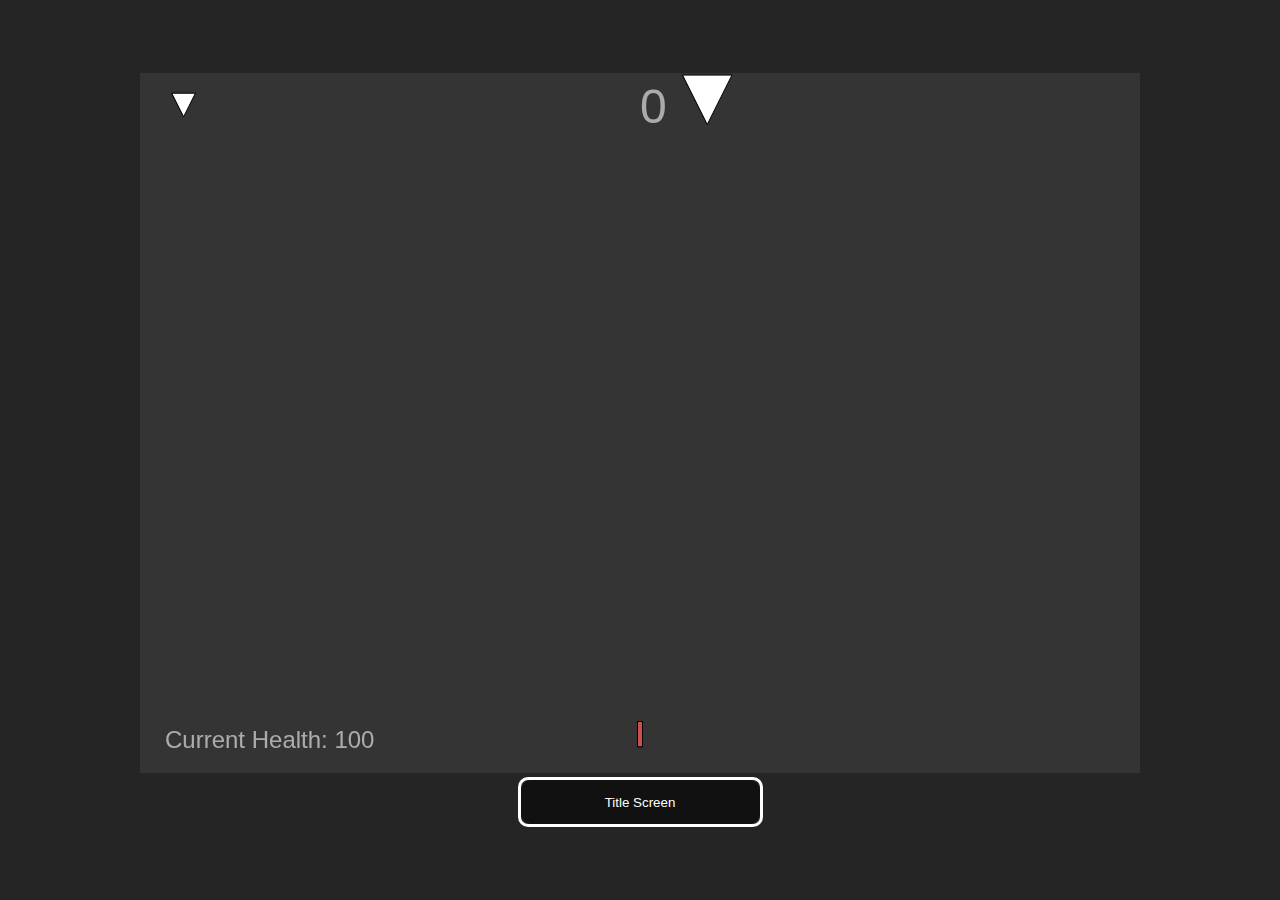
<file: Miss_Comm/index.html>
<!DOCTYPE html>
<html lang="">

<head>
  <meta charset="utf-8">
  <meta name="viewport" content="width=device-width, initial-scale=1.0">
  <title>p5.js example</title>
  <link rel="stylesheet" href="style.css">
  <script src="p5.min.js"></script>
  <!-- <script src="../addons/p5.sound.js"></script> -->
  <script src="sketch.js"></script>
</head>

<body>
  <main>
  </main>
</body>

</html>
</file>
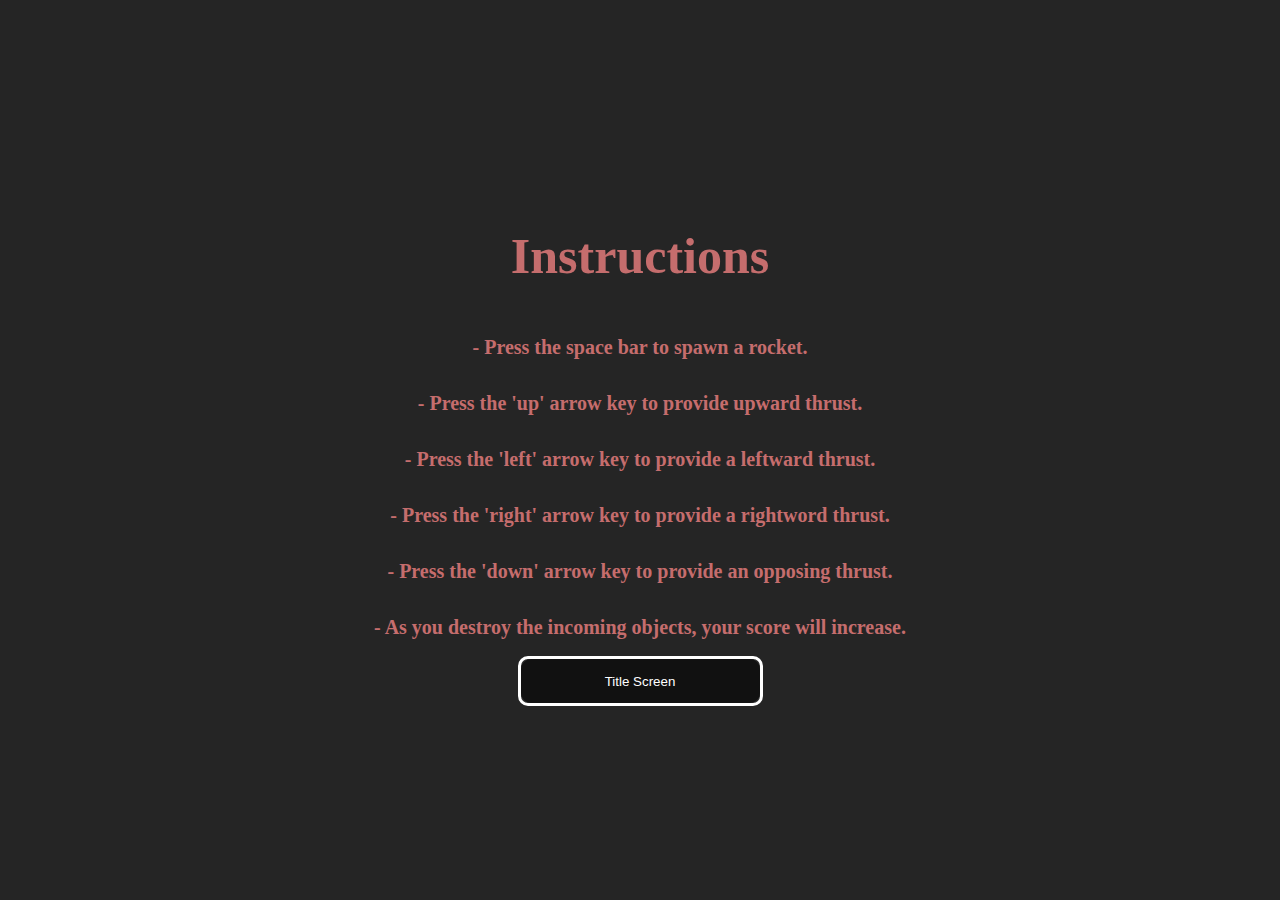
<file: Miss_Comm/instructions.html>
<!doctype html>
<html lang="en">
    <head>
        <meta charset="utf-8">
        <title>Instructions page</title>
        <link rel="stylesheet" href="style.css">
    </head>
    <body>
        <h1>Instructions</h1>
        <h2>- Press the space bar to spawn a rocket.</h2>
        <h2>- Press the 'up' arrow key to provide upward thrust.</h2>
        <h2>- Press the 'left' arrow key to provide a leftward thrust.</h2>
        <h2>- Press the 'right' arrow key to provide a rightword thrust.</h2>
        <h2>- Press the 'down' arrow key to provide an opposing thrust.</h2>
        <h2>- As you destroy the incoming objects, your score will increase.</h2>
        <button type="button" class="glow-on-hover" onClick="goBack()">Title Screen</button>
        <script>
            function goBack() {
                console.log("click");
                location.href = "./intro.html"
            }
        </script>
    </body>
</html>
</file>
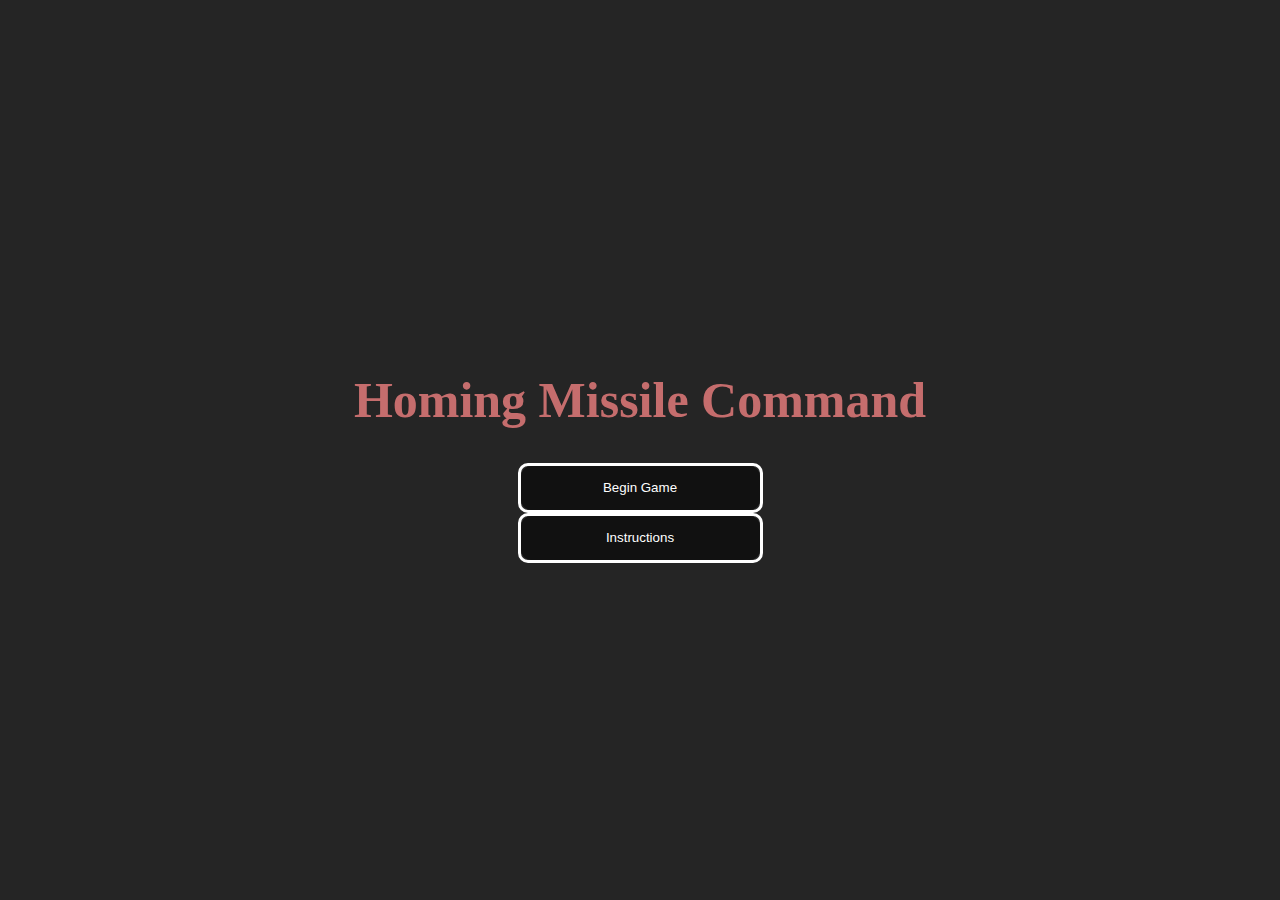
<file: Miss_Comm/intro.html>
<!doctype html>
<html lang="en">
    <head>
        <meta charset="utf-8">
        <title>Homing Missile Command Game</title>
        <link rel="stylesheet" href="style.css">
    </head>
    <body>
        <div>
            <h1>Homing Missile Command</h1>
        </div>
        <button type="button" class="glow-on-hover" onClick="beginGame()">Begin Game</button>
        <button type="button" class="glow-on-hover" onClick="showInstructions()">Instructions</button>
        <script>
            function beginGame() {
                console.log("click");
                location.href = "./index.html"
            }
            function showInstructions() {
                console.log("click");
                location.href = "./instructions.html"
            }
        </script>
    </body>
</html>
</file>
<file: Miss_Comm/style.css>
html,
body {
    margin: 0;
    padding: 0;
    width: 100%;
    height: 100vh;
    display: flex;
    flex-direction: column;
    justify-content: center;
    align-items: center;
    background: rgb(37, 37, 37);
}

.glow-on-hover {
    width: 245px;
    height: 50px;
    border: solid;
    outline: none;
    color: #fff;
    background: rgb(46, 46, 46);
    cursor: pointer;
    position: relative;
    z-index: 0;
    border-radius: 10px;
}

.glow-on-hover:before {
    content: '';
    background: linear-gradient(45deg, #0055ff, #1b67ff, #3c7dff, #73a2ff, #a5c3ff, #73a2ff, #3c7dff, #1b67ff, #0055ff);
    position: absolute;
    top: -2px;
    left:-2px;
    background-size: 400%;
    z-index: -1;
    filter: blur(5px);
    width: calc(100% + 4px);
    height: calc(100% + 4px);
    animation: glowing 20s linear infinite;
    opacity: 0;
    transition: opacity .3s ease-in-out;
    border-radius: 10px;
}

.glow-on-hover:active {
    color: #000
}

.glow-on-hover:active:after {
    background: transparent;
}

.glow-on-hover:hover:before {
    opacity: 1;
}

.glow-on-hover:after {
    z-index: -1;
    content: '';
    position: absolute;
    width: 100%;
    height: 100%;
    background: #111;
    left: 0;
    top: 0;
    border-radius: 10px;
}

@keyframes glowing {
    0% { background-position: 0 0; }
    50% { background-position: 400% 0; }
    100% { background-position: 0 0; }
}

h1 {
    font-size: 50px;
    color:rgb(197, 109, 109);
    position: center;
}

h2 {
    font-size: 20px;
    color:rgb(197, 109, 109);
    position: center;
}
</file>
